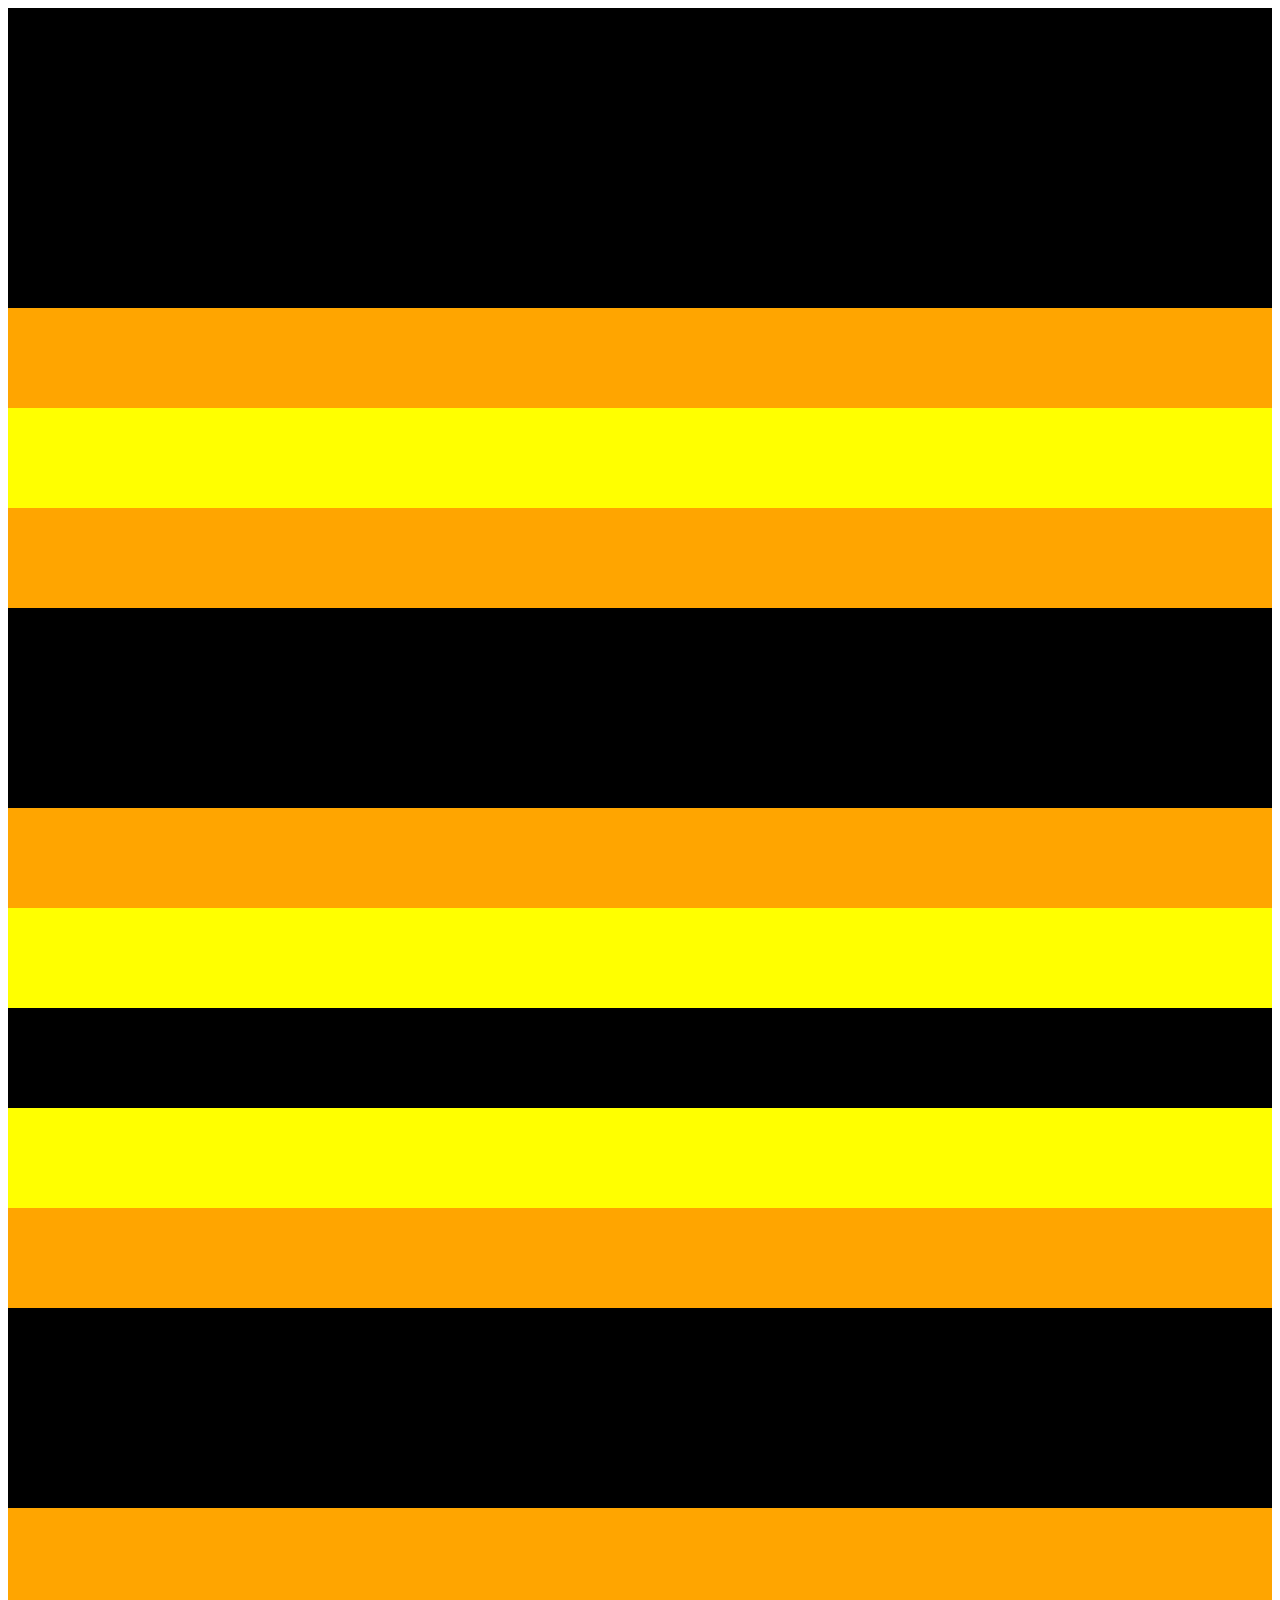
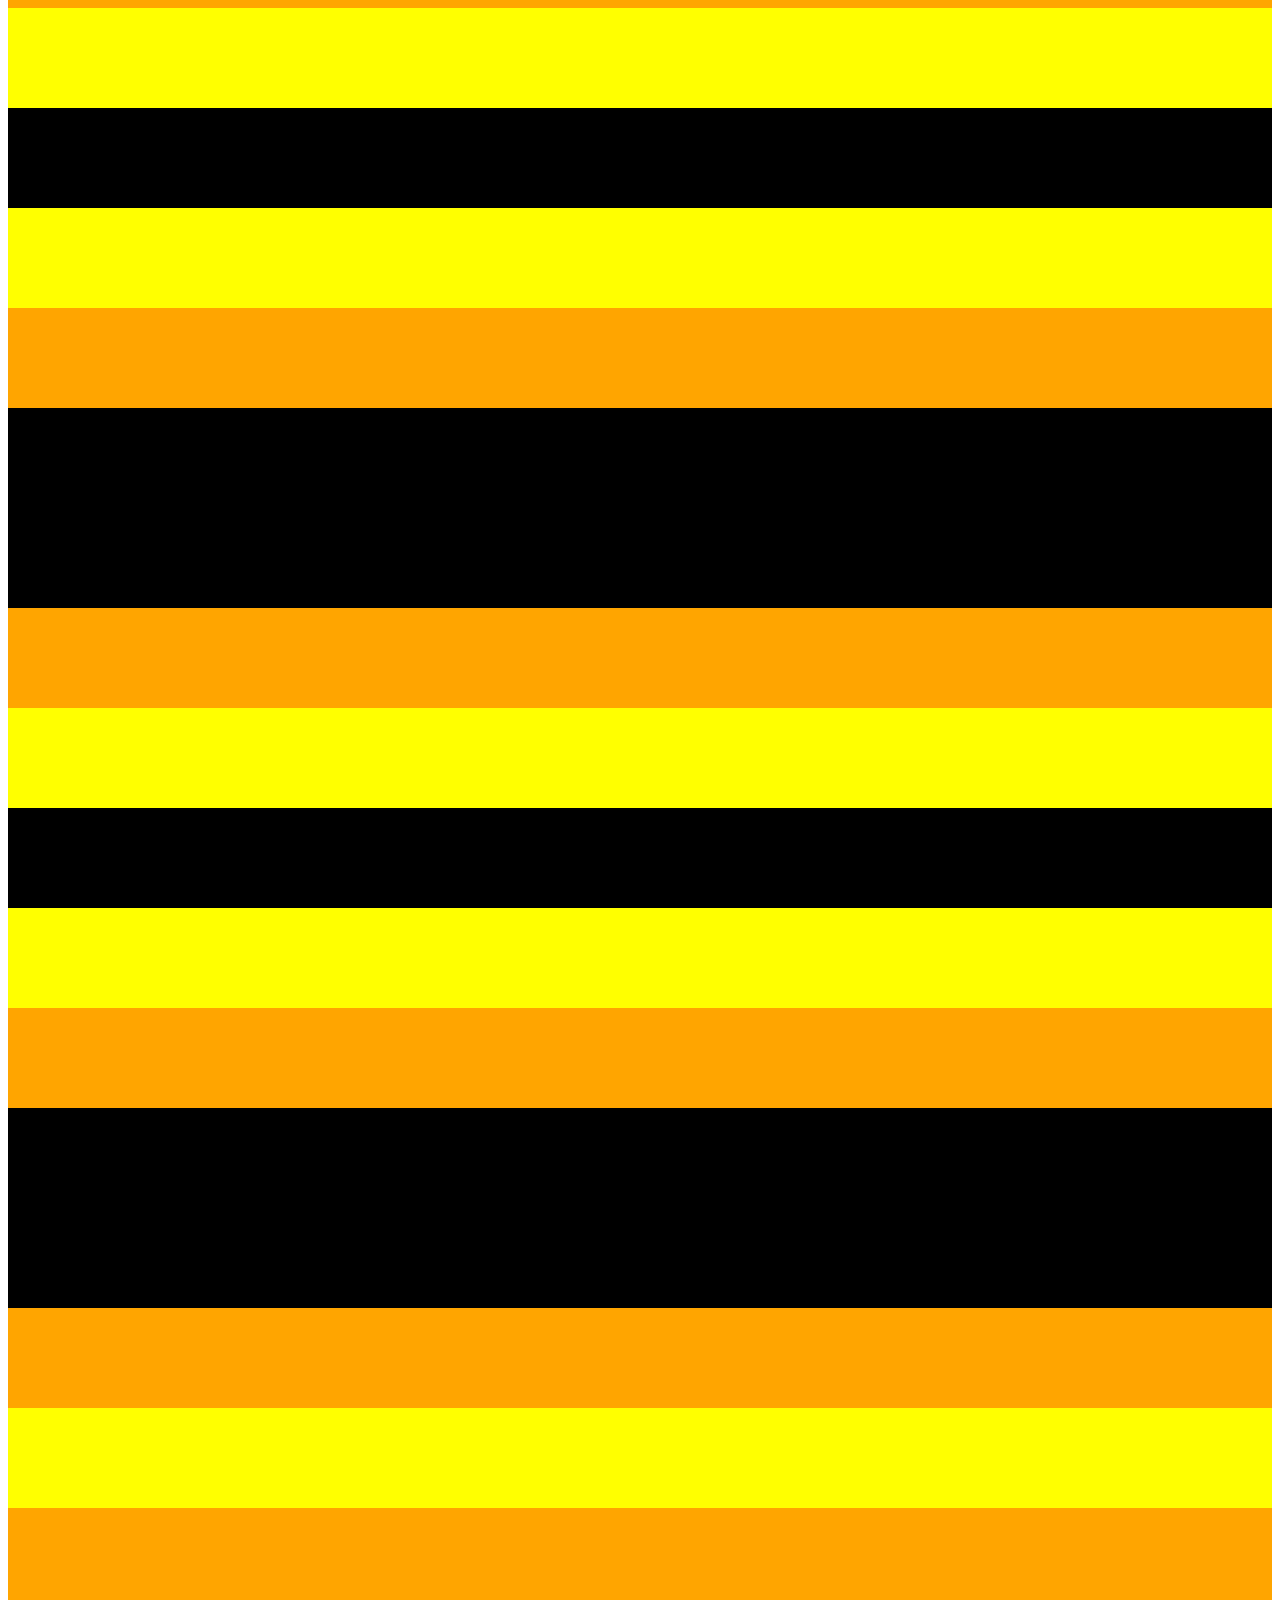
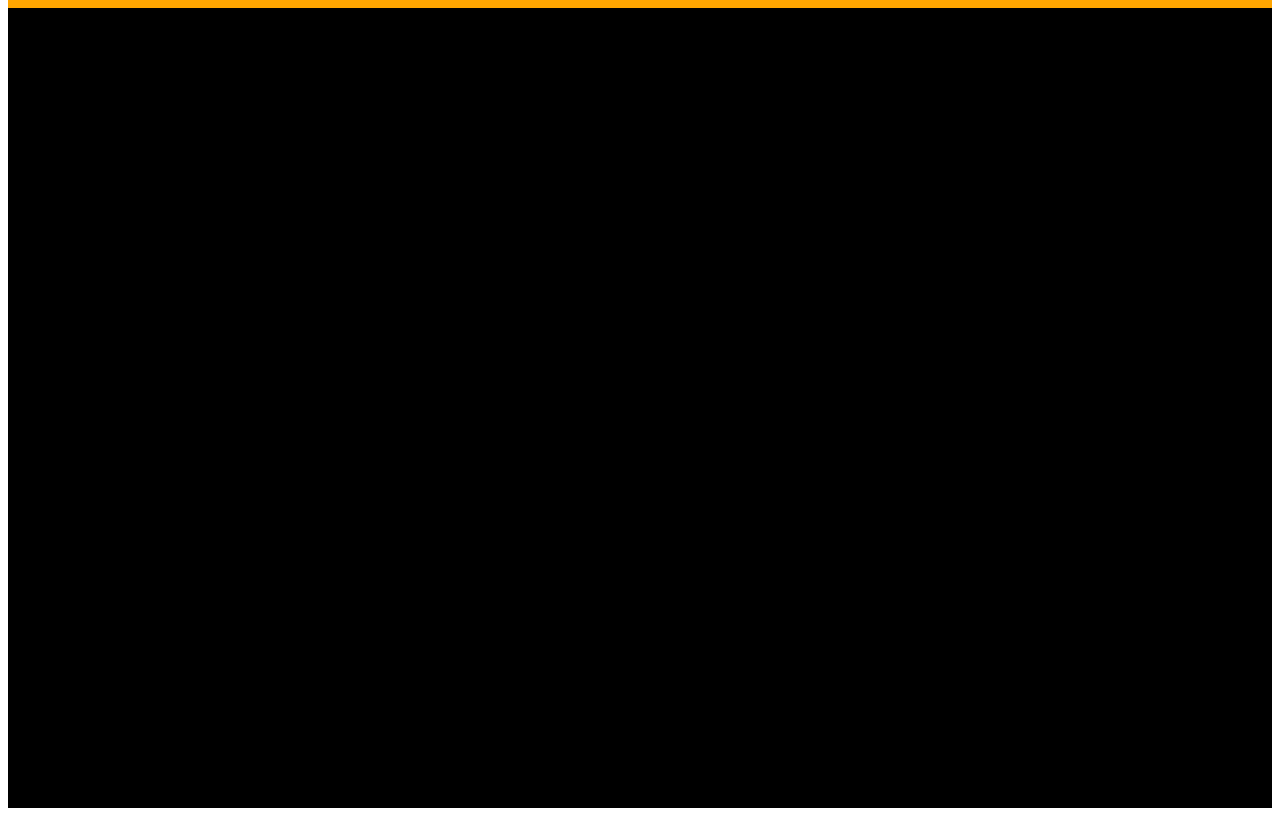
<file: bootstrap/index.html>
<!DOCTYPE html>
<html lang="en">
<head>
    <meta charset="UTF-8">
    <meta http-equiv="X-UA-Compatible" content="IE=edge">
    <meta name="viewport" content="width=device-width, initial-scale=1.0">
    <link href="https://cdn.jsdelivr.net/npm/bootstrap@5.0.0-beta2/dist/css/bootstrap.min.css" rel="stylesheet" integrity="sha384-BmbxuPwQa2lc/FVzBcNJ7UAyJxM6wuqIj61tLrc4wSX0szH/Ev+nYRRuWlolflfl" crossorigin="anonymous">
    <link rel="stylesheet" href="style.css">
    <title>Document</title>
</head>
<body>
    <div class="container">
        <div class="row">
            <div class="black col-1"></div>
            <div class="col-9"></div>
            <div class="black col-1"></div>
        </div>
        <div class="row">
            <div class="black col-1"></div>
            <div class="col-3"></div>
            <div class="orange col-1"></div>
            <div class="jaune col-1"></div>
            <div class="orange col-1"></div>
            <div class="col-3"></div>
            <div class="black col-1"></div>
        </div>
        <div class="row">
            <div class="black col-1"></div>
            <div class="col-2"></div>
            <div class="orange col-1"></div>
            <div class="jaune col-1"></div>
            <div class="black col-1"></div>
            <div class="jaune col-1"></div>
            <div class="orange col-1"></div>
            <div class="col-2"></div>
            <div class="black col-1"></div>
        </div>
        <div class="row">
            <div class="black col-2"></div>
            <div class="orange col-2"></div>
            <div class="jaune col-1"></div>
            <div class="black col-1"></div>
            <div class="jaune col-1"></div>
            <div class="orange col-2"></div>
            <div class="black col-2"></div>
        </div>
        <div class="row">
            <div class="black col-2"></div>
            <div class="col-1"></div>
            <div class="orange col-1"></div>
            <div class="jaune col-1"></div>
            <div class="black col-1"></div>
            <div class="jaune col-1"></div>
            <div class="orange col-1"></div>
            <div class="col-1"></div>
            <div class="black col-2"></div>
        </div>
        <div class="row">
            <div class="black col-3"></div>
            <div class="col-1"></div>
            <div class="orange col-1"></div>
            <div class="jaune col-1"></div>
            <div class="orange col-1"></div>
            <div class="col-1"></div>
            <div class="black col-3"></div>
        </div>
        <div class="row">
            <div class="col-1"></div>
            <div class="black col-3"></div>
            <div class="col-3"></div>
            <div class="black col-3"></div>
        </div>
        <div class="row">
            <div class="col-2"></div>
            <div class="black col-7"></div>
        <div class="row">
                <div class="col-3"></div>
                <div class="black col-5"></div>
        </div>
        <div class="row">
            <div class="col-4"></div>
            <div class="black col-3"></div>
        </div>
        <div class="row">
            <div class="col-4"></div>
            <div class="black col-3"></div>
        </div>
        <div class="row">
            <div class="col-4"></div>
            <div class="black col-3"></div>
        </div>

    </div>
    
</body>
</html>
</file>
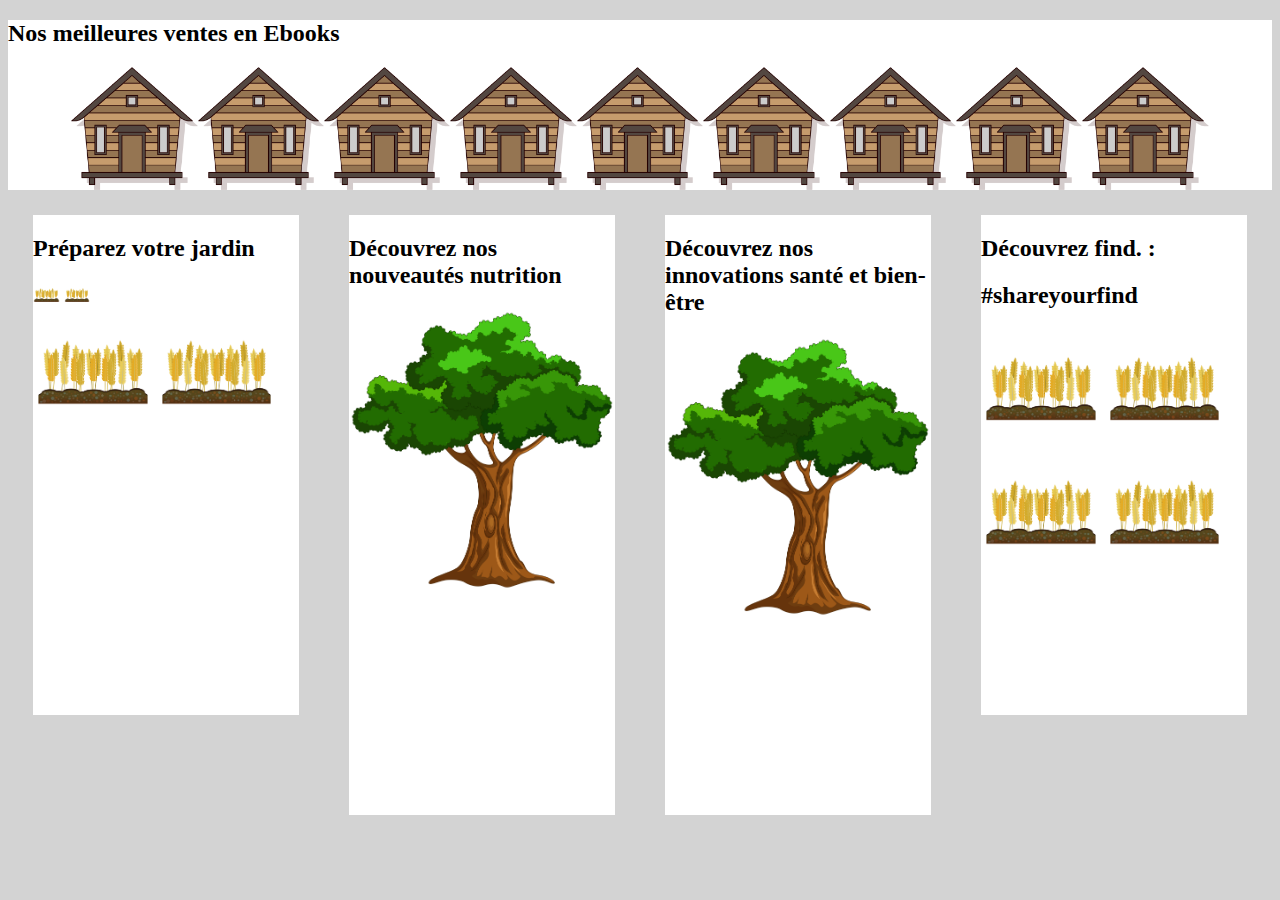
<file: exoflex/index.html>
<!DOCTYPE html>
<html lang="en">
<head>
    <meta charset="UTF-8">
    <meta http-equiv="X-UA-Compatible" content="IE=edge">
    <meta name="viewport" content="width=device-width, initial-scale=1.0">
    <title>Document</title>
    <link rel="stylesheet" href="style.css">
</head>
<body>
    <div class="container1">
        <h2>Nos meilleures ventes en Ebooks</h2>
        <div class="home">
            <img src="house.png">
            <img src="house.png">
            <img src="house.png">
            <img src="house.png">
            <img src="house.png">
            <img src="house.png"> 
            <img src="house.png">
            <img src="house.png">
            <img src="house.png"> 
        </div>
    </div>

    <div class="mamy">
    
        <div class="container2">
            <h2>Préparez votre jardin</h2>
            <div class="ble1">
                <img src="wheat.png">
                <img src="wheat.png">
            </div>
            <div class="ble2">
                <img src="wheat.png">
                <img src="wheat.png">
            </div>
        </div>
    
        <div class="container3">
            <h2>Découvrez nos nouveautés nutrition</h2>
            <img src="tree.png">
        </div>

        <div class="container4">
            <h2>Découvrez nos innovations santé et bien-être</h2>
            <img src="tree.png">
        </div>
    
        <div class="container5">
            <h2>Découvrez find. :</h2>
            <h2> #shareyourfind</h2>
            <div class="ble3">
                <img src="wheat.png">
                <img src="wheat.png">
            </div>
            <div class="ble4">
                <img src="wheat.png">
                <img src="wheat.png">                
            </div>
        </div>
    </div>
</body>
</html>
</file>
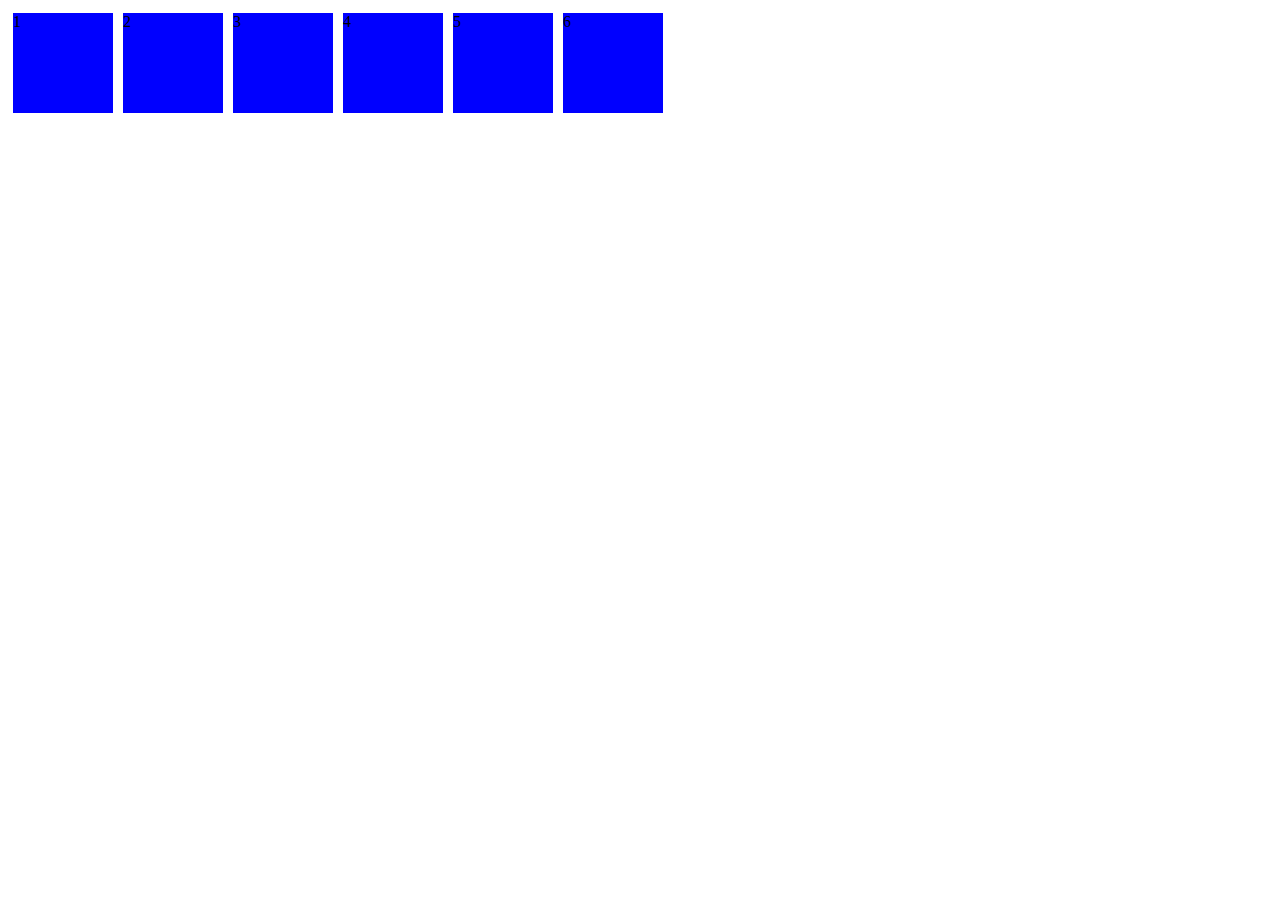
<file: flexbox/index.html>
<!DOCTYPE html>
<html lang="en">
<head>
    <meta charset="UTF-8">
    <meta http-equiv="X-UA-Compatible" content="IE=edge">
    <meta name="viewport" content="width=device-width, initial-scale=1.0">
    <title>Document</title>
    <link rel="stylesheet" href="style.css">
</head>

<body>
    <div class="container">
        <div class="carre">1</div>
        <div class="carre">2</div>
        <div class="carre">3</div>
        <div class="carre">4</div>
        <div class="carre">5</div>
        <div class="carre">6</div> 
    </div>     

</body>
</html>
</file>
<file: bootstrap/style.css>
.black{
    background-color: black;
    height: 100px;
}

.orange{
    background-color: orange;
    height: 100px;
}

.jaune{
    background-color: yellow;
    height: 100px;
}
</file>
<file: exoflex/style.css>
body{
    background-color:#d3d3d3;
}

.container1{
    background-color: white;
}

img{
    width: 10%;
}

.home{
    display: flex;
    justify-content: center;
}

.container2, .container5{
    background-color: white;
    width: 400px;
    height: 500px;
    margin: 25px;    
}

.container3, .container4{
    background-color: white;
    width: 400px;
    height: 600px;
    margin: 25px;
}

.mamy{
    display: flex;
}

.container3 img, .container4 img{
    width: 100%;
}

.container h2{
    display: flex;
}

.ble1 img,{
    width: 45%;
    justify-content: center;
}

.ble2 img{
    width: 45%;
    justify-content: center;
}

.ble3 img{
    width: 45%;
    justify-content: center;
}

.ble4 img{
    width: 45%;
    justify-content: center;
}
</file>
<file: flexbox/style.css>
.container{
    display: flex;
    flex-wrap: wrap;
}



.carre{
    height: 100px;
    width: 100px;
    background-color: blue;
    margin: 5px;
}
</file>
